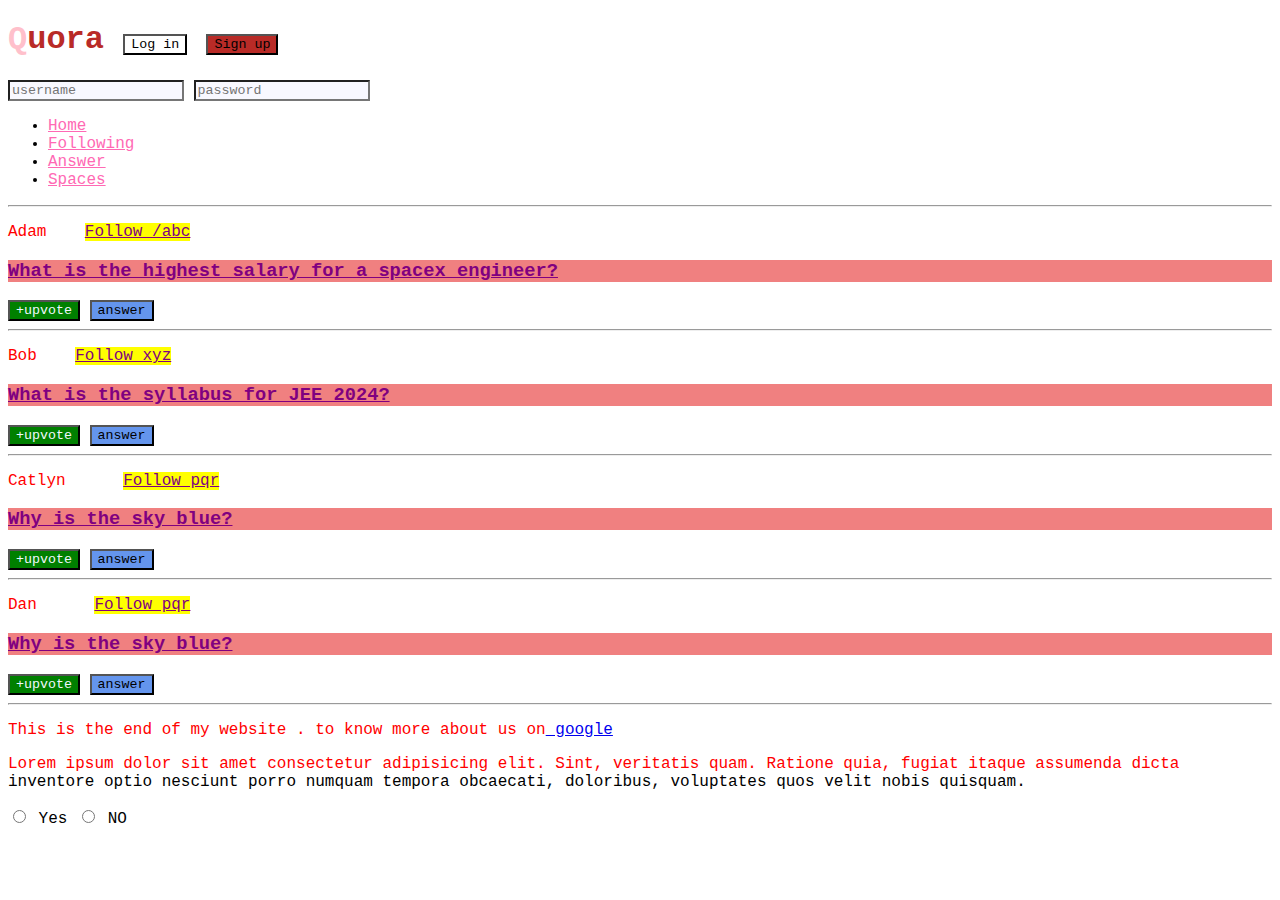
<file: index.html>
<!DOCTYPE html>
<html lang="en">
  <head>
    <meta charset="UTF-8" />
    <meta http-equiv="X-UA-Compatible" content="IE=edge" />
    <meta name="viewport" content="width=device-width, initial-scale=1.0" />
    <title>CSS Chapter2</title>
    <link rel="stylesheet" href="style.css">
  </head>
  <body>
    <header>
        <h1>Quora 
            <button id="login">Log in</button>
            <button id="signup">Sign up</button>
        </h1>
        <div>
            <input type="text" placeholder="username">
            <input type="password" placeholder="password">
        </div>
        <nav>
            <ul>
                <li><a href="/home">Home</a></li>
                <li><a href="/following">Following</a></li>
                <li><a href="/answer">Answer</a></li>
                <li><a href="/spaces">Spaces</a></li>
            </ul>
        </nav>
        <hr>
    </header>
    <main>
        <p class="post">
        Adam &nbsp;&nbsp;
        <a class="follow" href="/adam">Follow /abc</a></span>
        </p>
        <h3>What is the highest salary for a spacex engineer?</h3>
        <span>
            <button class="upvote">+upvote</button>
            <button>answer</button>
        </span>
        <hr />

        <p class="post">
        Bob &nbsp;&nbsp;
        <a class="follow" href="/bob">Follow xyz</a>
        </p>
        <h3>What is the syllabus for JEE 2024?</h3>
        <span>
            <button class="upvote">+upvote</button>
            <button>answer</button>
        </span>
        <hr />

        <p class="post">
        Catlyn &nbsp;&nbsp;&nbsp;&nbsp;
        <a class="follow" href="/catlyn">Follow pqr</a>
        </p >
        <h3>Why is the sky blue?</h3>
        <span>
            <button class="upvote">+upvote</button>
            <button>answer</button>
        </span>
        <hr />

        <p class="post">
            Dan &nbsp;&nbsp;&nbsp;&nbsp;
            <a class="follow" href="/dan">Follow pqr</a>
            </p>
            <h3>Why is the sky blue?</h3>
            <span>
                <button class="upvote">+upvote</button>
                <button>answer</button>
            </span>
            <hr />
            <p>This is the end of my website . to know more about us on<a href="google.com"> google</a></p>
    </main>
    <div>
        <P>
         Lorem ipsum dolor sit amet consectetur adipisicing elit. Sint, veritatis quam. Ratione quia, fugiat itaque assumenda dicta inventore optio nesciunt porro numquam tempora obcaecati, doloribus, voluptates quos velit nobis quisquam.   
        </P>
    </div>
    <div>
        <input type="radio" id="yes" name="agree">
        <label for="yes">Yes</label>
        <input type="radio" id="no" name="agree">
        <label for="no">NO</label>
    </div>
  </body>
</html>
</file>
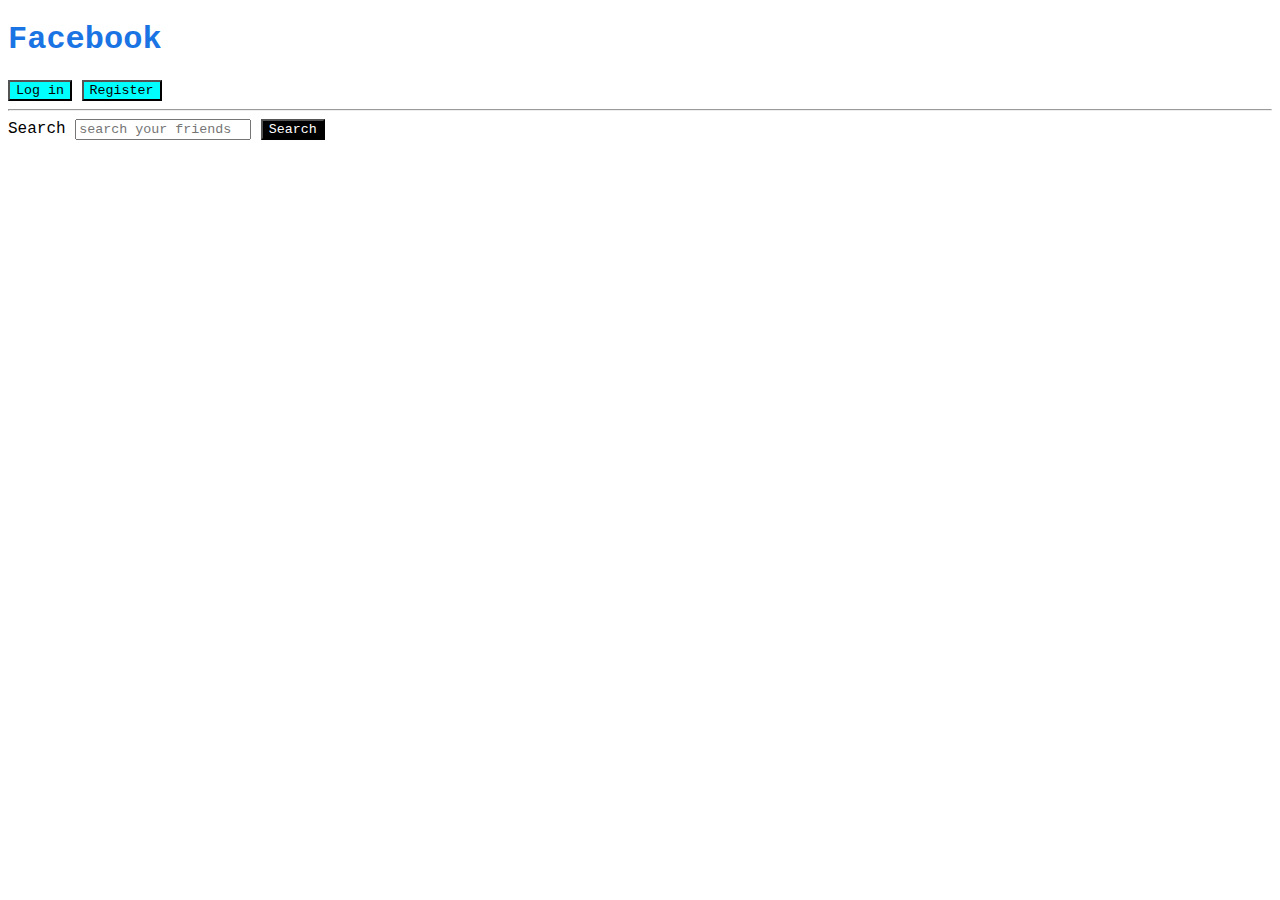
<file: in.html>
<!DOCTYPE html>
<html lang="en">
  <head>
    <meta charset="UTF-8" />
    <meta http-equiv="X-UA-Compatible" content="IE=edge" />
    <meta name="viewport" content="width=device-width, initial-scale=1.0" />
    <title>Practice Qs</title>
    <link rel="stylesheet" href="st.css">
  </head>
  <body>
    <h1>Facebook</h1>
    <button class="userbtn">Log in</button>
    <button class="userbtn">Register</button>
    <hr />
    <label for="search">Search</label>
    <input placeholder="search your friends" id="search" />
    <button id="searchbtn">Search</button>
  </body>
</html>
</file>
<file: style.css>
*{
    font-family:'Courier New', Courier, monospace ;

}
h3{
    color:purple;
}
h1{
    color:#b92b27;
}
#login{
     background-color: white;
     border-color:black ;
}
#signup{
    background-color:#b92b27 ;
    color:w;
    border-color: #000;
}
.upvote{
    background-color: green;
    color: aliceblue;
}

/* descendant selector */
.post a  {
    color: purple;
    background-color: yellow;
    
}
nav ul li a{
    color: hotpink;
    /* list-style: none; */
    
}
p + h3{
    text-decoration: underline;

}
.upvote+button{
    background-color: cornflowerblue;

}
div>input{
    background-color: darksalmon;
}

input[type="text"]{
    color: black;
}

input[type="password"]{
    color: green;
}
input[type]{
    background-color: ghostwhite;
}

button:hover{
  background-color: black;
  color: white;  
}

p:active{
    font-weight: bold;
    color: green;
}

input[type="radio"]:checked+label{
    color:red;
    font-weight: bold;
}

h1::first-letter{
    color:pink ;
}

p::first-line{
    color: red;
}

p::selection{
    background-color: rgb(199, 201, 124);
}

h3{
    background-color: yellow;
}
h3{
    background-color: lightcoral;
}
</file>
<file: st.css>
*{
    font-family: 'Courier New', Courier, monospace;
}
h1{
    color: #1b74e4;
}
#searchbtn{
    background-color: black;
    color: white;
}
.userbtn{
    background-color: aqua;
}
</file>
